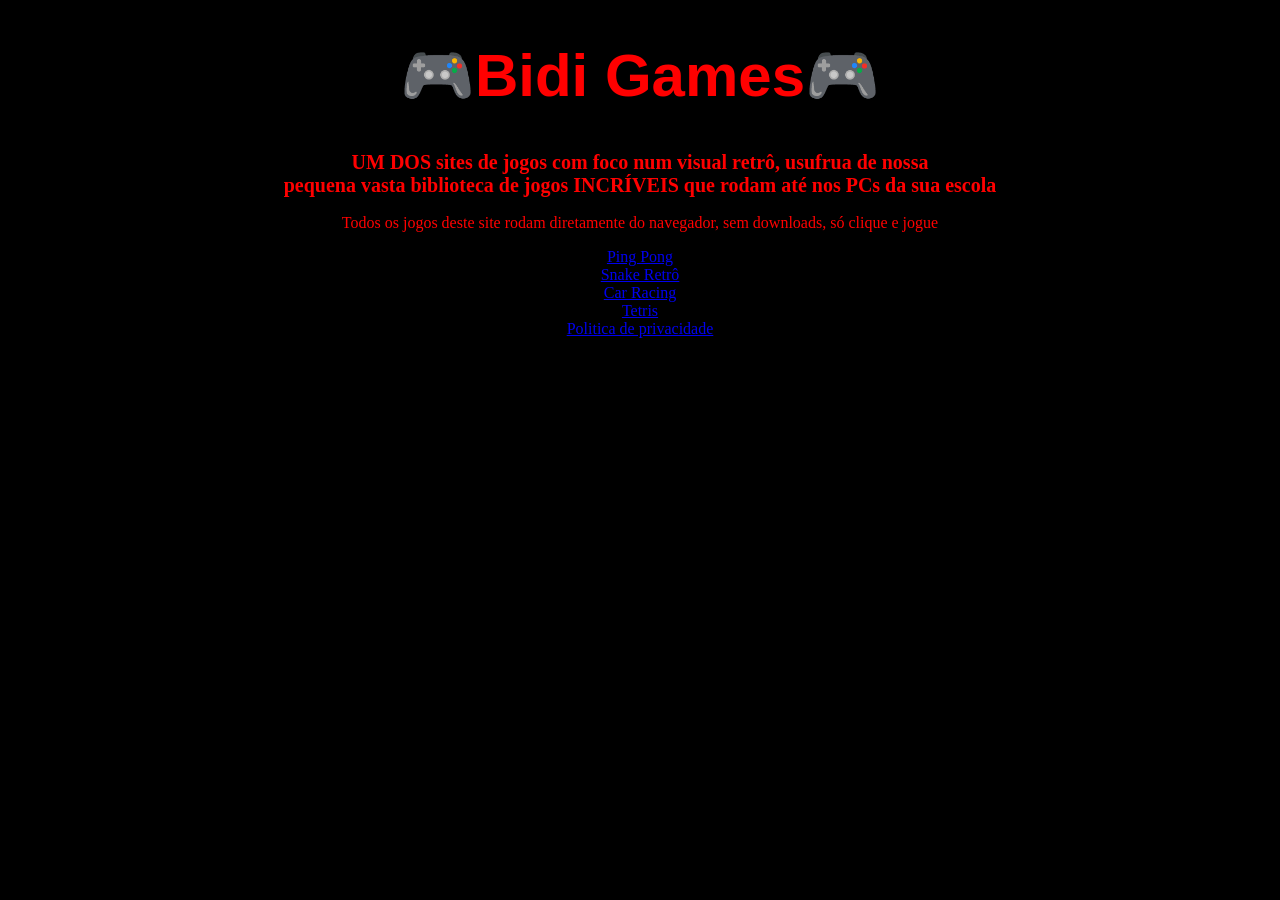
<file: index.html>
<!DOCTYPE html>
<html lang="pt-br">
<head>
    <meta charset="UTF-8">
    <meta name="viewport" content="width=device-width, initial-scale=1.0">
    <title>Bidi Games</title>
    <link rel="stylesheet" href="style.css">
    <link rel="icon" href="img/Pictogrammers-Material-Controller-classic-outline.16.png" type="image/x-icon">
</head>
<body>
    <h1>
        &#x1f3ae;Bidi Games&#x1f3ae;
    </h1>

    <h2>
        UM DOS sites de jogos com foco num visual retrô, usufrua de nossa <br> pequena vasta biblioteca de jogos INCRÍVEIS que rodam até nos PCs da sua escola
    </h2>

    <p>
        Todos os jogos deste site rodam diretamente do navegador, sem downloads, só clique e jogue
    </p>

    <p id="jogos">
        <a href="Ping_Pong/ping_pong.html" target="_blank" rel="external">Ping Pong</a>
        <br>
        <a href="Snake/snake.html" target="_blank" rel="external">Snake Retrô</a>
        <br>
        <a href="Car_Racing/car_racing.html" target="_blank" rel="external">Car Racing</a>
        <br>
        <a href="Tetris/tetris.html" target="_blank" rel="external">Tetris</a>
        <br>
        <a href="Política_de_Privacidade/politica_pivacidade.html" target="_blank" rel="external">Politica de privacidade</a>
    </p>
</body>
</html>
</file>
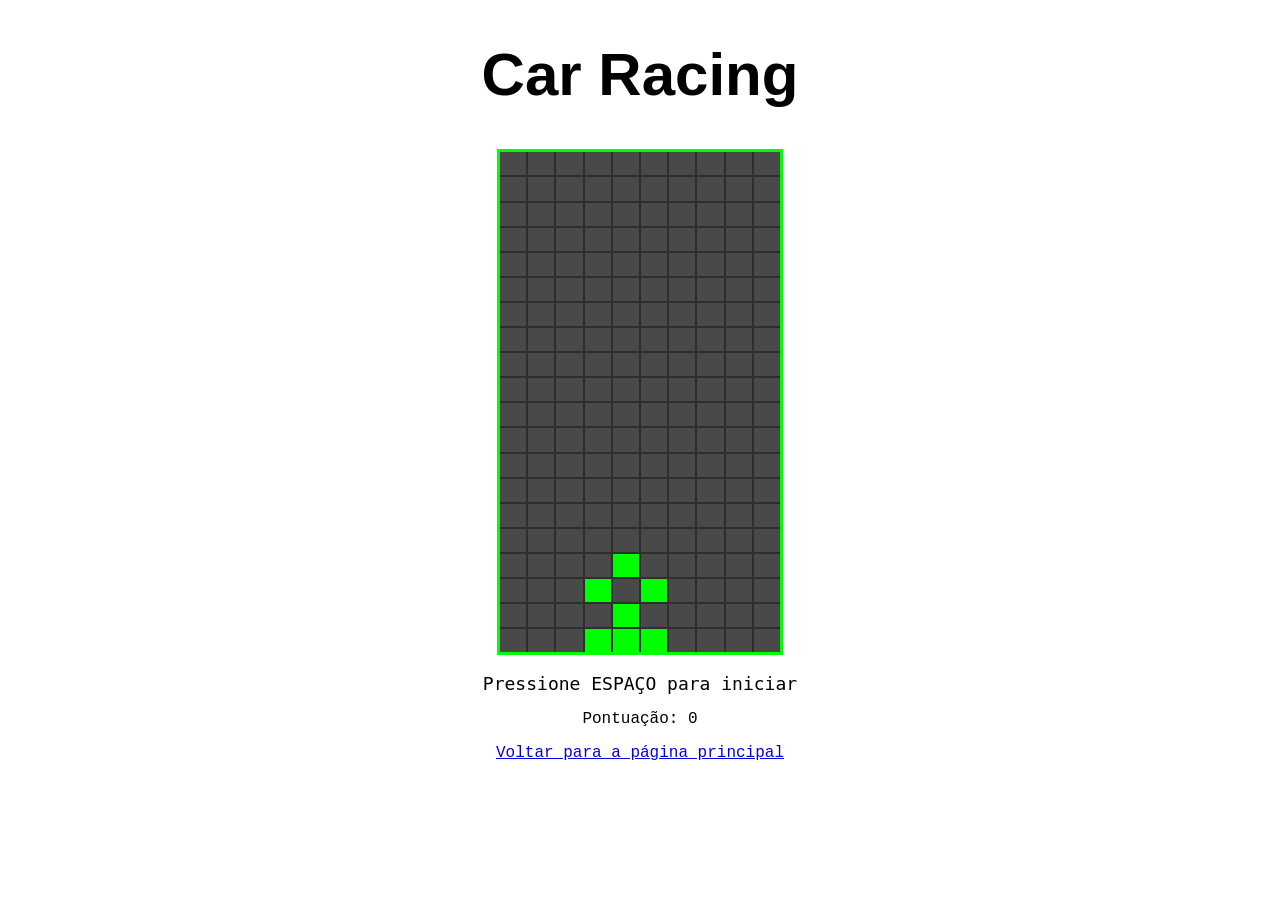
<file: Car_Racing/car_racing.html>
<!DOCTYPE html>
<html lang="pt-br">
<head>
    <meta charset="UTF-8">
    <meta name="viewport" content="width=device-width, initial-scale=1.0">
    <title>Car Racing</title>
    <link rel="stylesheet" href="style_car_racing.css">

</head>
<body>
    <h1>Car Racing</h1>

    <div id="game"></div>
    <p id="startText">Pressione ESPAÇO para iniciar</p>
    <p id="score">Pontuação: 0</p>

    <script src="car_racing.js"></script>

    <p>
        <a href="../index.html">Voltar para a página principal</a>
    </p>
</body>
</file>
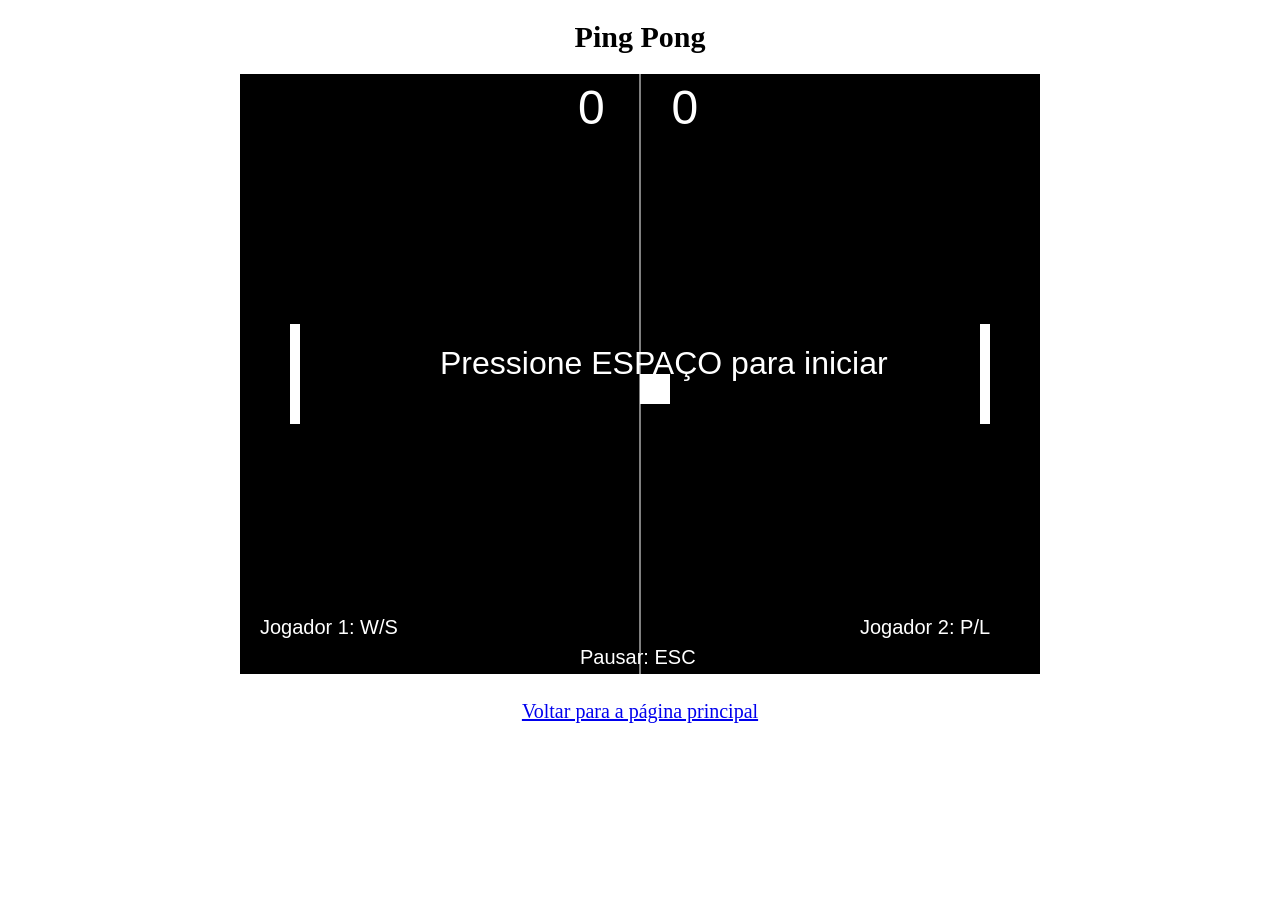
<file: Ping_Pong/ping_pong.html>
<!DOCTYPE html>
<html lang="en">
<head>
    <meta charset="UTF-8">
    <meta name="viewport" content="width=device-width, initial-scale=1.0">
    <title>Ping Pong</title>
    <link rel="stylesheet" href="style_ping_pong.css">
    <link rel="icon" href="img/Google-Noto-Emoji-Activities-52744-ping-pong.16.png" type="image/x-icon">
</head>
<body>
    <h1>
        Ping Pong
    </h1>

    <h2>
        <canvas id="pong" width="800" height="600"></canvas>
        <script src="pong.js"></script>
    </h2>

    <p>
        <a href="../index.html">Voltar para a página principal</a>
    </p>
</body>
</file>
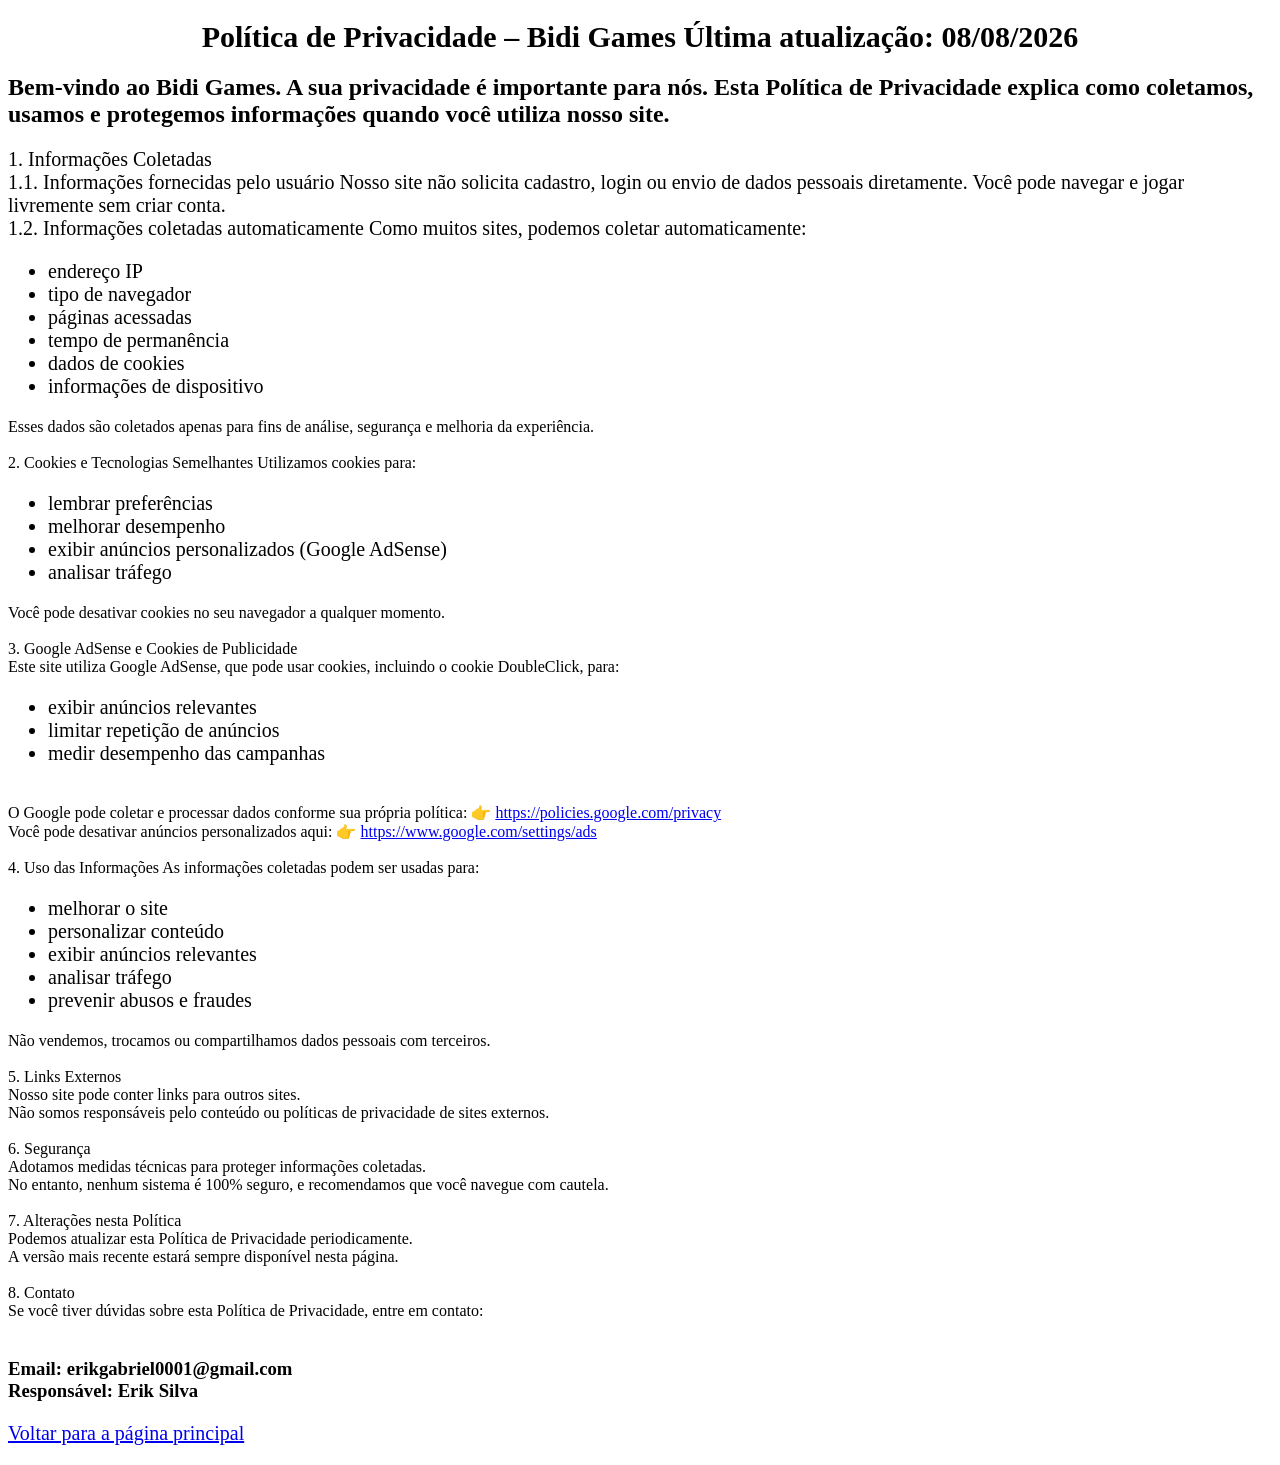
<file: Política_de_Privacidade/politica_pivacidade.html>
<!DOCTYPE html>
<html lang="pt-br">
<head>
    <meta charset="UTF-8">
    <meta name="viewport" content="width=device-width, initial-scale=1.0">
    <title>Política de Privacidade</title>
    <link rel="stylesheet" href="style_pp.css">
</head>
<body>
    <h1>
        Política de Privacidade – Bidi Games
        Última atualização: 08/08/2026
    </h1>

    <h2>
        Bem-vindo ao Bidi Games.
        A sua privacidade é importante para nós. Esta Política de Privacidade explica como coletamos, usamos e protegemos informações quando você utiliza nosso site.
    </h2>

    <p>
            1. Informações Coletadas <br>
            1.1. Informações fornecidas pelo usuário
            Nosso site não solicita cadastro, login ou envio de dados pessoais diretamente.
            Você pode navegar e jogar livremente sem criar conta. <br>
            
            1.2. Informações coletadas automaticamente
            Como muitos sites, podemos coletar automaticamente: <br>
            <ul>
                <li>endereço IP</li>
            
                <li>tipo de navegador</li>
            
                <li>páginas acessadas</li>
            
                <li>tempo de permanência</li>
            
                <li>dados de cookies</li>
            
                <li>informações de dispositivo</li>
            </ul>
            
            Esses dados são coletados apenas para fins de análise, segurança e melhoria da experiência. <br><br>
            
            2. Cookies e Tecnologias Semelhantes
            Utilizamos cookies para: <br>
            
            <ul>
                <li>lembrar preferências</li>
            
                <li>melhorar desempenho</li>
            
                <li>exibir anúncios personalizados (Google AdSense)</li>
            
                <li>analisar tráfego</li>
            </ul>
            
            Você pode desativar cookies no seu navegador a qualquer momento. <br><br>
            
            3. Google AdSense e Cookies de Publicidade <br>
            Este site utiliza Google AdSense, que pode usar cookies, incluindo o cookie DoubleClick, para: <br>
            
            <ul>
                <li>exibir anúncios relevantes</li>
            
                <li>limitar repetição de anúncios</li>
            
                <li>medir desempenho das campanhas</li>
            </ul> <br>
            
            O Google pode coletar e processar dados conforme sua própria política:
            👉 <a href="https://policies.google.com/privacy">https://policies.google.com/privacy</a> <br>
            
            Você pode desativar anúncios personalizados aqui:
            👉 <a href="https://www.google.com/settings/ads">https://www.google.com/settings/ads</a> <br><br>
            4. Uso das Informações
            As informações coletadas podem ser usadas para: <br>
            
            <ul>
                <li>melhorar o site
            
                <li>personalizar conteúdo
            
                <li>exibir anúncios relevantes
            
                <li>analisar tráfego
            
                <li>prevenir abusos e fraudes
            </ul>
            
            Não vendemos, trocamos ou compartilhamos dados pessoais com terceiros. <br><br>
            
            5. Links Externos <br>
            Nosso site pode conter links para outros sites. <br>
            Não somos responsáveis pelo conteúdo ou políticas de privacidade de sites externos. <br><br>
            
            6. Segurança <br>
            Adotamos medidas técnicas para proteger informações coletadas. <br>
            No entanto, nenhum sistema é 100% seguro, e recomendamos que você navegue com cautela. <br><br>
            
            7. Alterações nesta Política <br>
            Podemos atualizar esta Política de Privacidade periodicamente. <br>
            A versão mais recente estará sempre disponível nesta página. <br><br>
            
            8. Contato <br>
            Se você tiver dúvidas sobre esta Política de Privacidade, entre em contato: <br><br>
        </p>

    <h3>
        Email: erikgabriel0001@gmail.com <br>
        Responsável: Erik Silva
    </h3>

    <p>
        <a href="../index.html">Voltar para a página principal</a>
    </p>
</body>
</html>
</file>
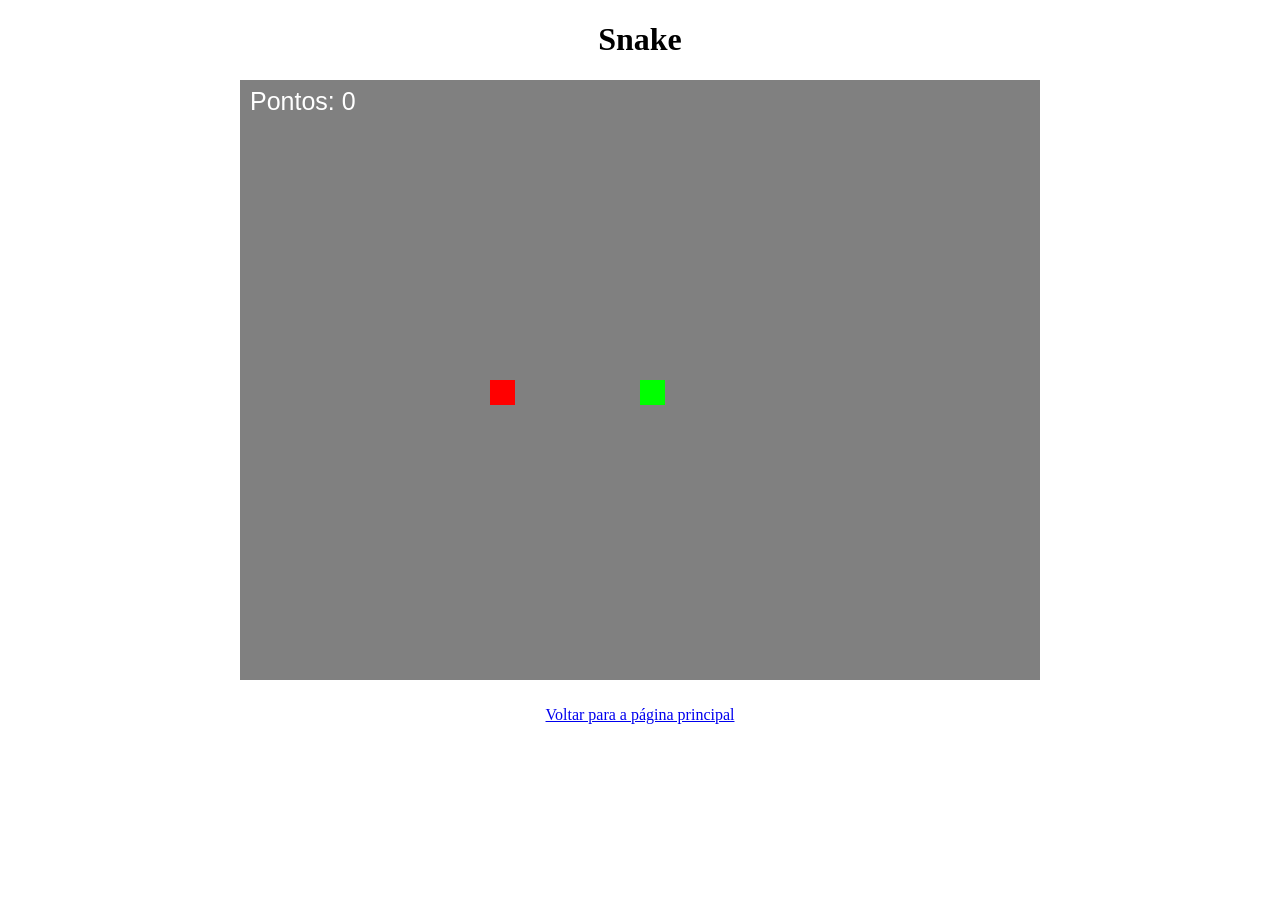
<file: Snake/snake.html>
<!DOCTYPE html>
<html lang="pt-br">
<head>
    <meta charset="UTF-8">
    <meta name="viewport" content="width=device-width, initial-scale=1.0">
    <title>Snake</title>
    <link rel="stylesheet" href="style_snake.css">
    <link rel="icon" href="img/Martin-Berube-Square-Animal-Snake.16.png" type="image/x-icon">
</head>
<body>
    <h1>Snake</h1>

    <h2>
        <canvas id="game" width="800" height="600"></canvas>
        <script src="snake.js"></script>
    </h2>

    <p>
        <a href="../index.html">Voltar para a página principal</a>
    </p>

</body>
</file>
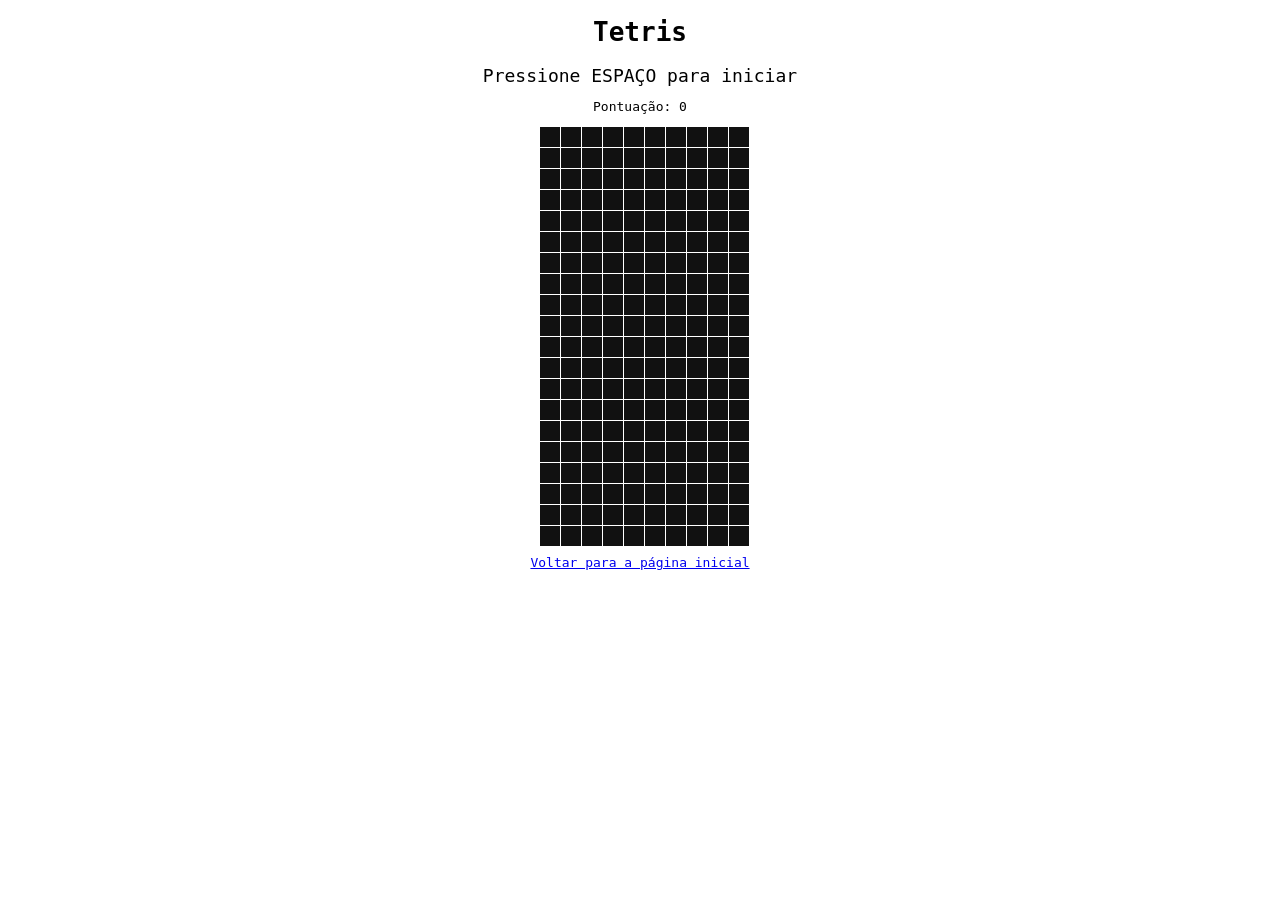
<file: Tetris/tetris.html>
<!DOCTYPE html>
<html lang="pt-br">
<head>
    <meta charset="UTF-8">
    <meta name="viewport" content="width=device-width, initial-scale=1.0">
    <title>Tetris</title>
    <link rel="stylesheet" href="tetris.css">
</head>
<body>
    
    <h1>Tetris</h1>
    <p id="startText">Pressione ESPAÇO para iniciar</p>
    <p id="score">Pontuação: 0</p>

    <div id="game"></div>

    <br>
    <p><a href="../index.html">Voltar para a página inicial</a></p>

    <script src="tetris.js"></script>
</body>
</html>
</file>
<file: style.css>
body {
    background-color: black;
    color: red;
}

h1 {
    font-size: 60px;
    font-family: Arial, Helvetica, sans-serif;
    text-align: center;
}

h2 {
    font-size: 20px;
    font-family: cursive;
    text-align: center;
}

p {
    text-align: center;
}

#jogos {
    color: rgb(12, 120, 236);
}

#jogos:hover {
    color: red;
}
</file>
<file: Car_Racing/style_car_racing.css>
body {
    background-color: #ffffff;
    font-family: 'Courier New', Courier, monospace;
}

#game {
    width: 280px;
    height: 500px;
    margin: auto;
    display: grid;
    grid-template-columns: repeat(10, 1fr);
    grid-template-rows: repeat(20, 1fr);
    gap: 2px;
    background: #2e2e2e;
    border: 3px solid #0f0;
}

.cell {
    width: 100%;
    height: 100%;
    background: #494949;
}

.car {
    background: #0f0;
}

.obstacle {
    background: #f00;
}

p {
    text-align: center;
}

h1 {
    font-size: 60px;
    font-family: Arial, Helvetica, sans-serif;
    text-align: center;
    
}

#startText {
    font-family: monospace;
    margin-bottom: 10px;
    font-size: 18px;
}

.enemy {
    background: #f00;
}
</file>
<file: Ping_Pong/style_ping_pong.css>
h1 {
    text-align: center;
    font-size: 30px;
}

h2 {
    text-align: center;
}

p {
    text-align: center;
    font-size: 20px;
}
</file>
<file: Política_de_Privacidade/style_pp.css>
h1 {
    font-size: 30px;
    text-align: center;
}

p {
    font-size: 20px;
}

ul {
    font-size: 20px;
}
</file>
<file: Snake/style_snake.css>
h1 {
    text-align: center;
}

h2 {
    text-align: center;
}

p {
    text-align: center;
}
</file>
<file: Tetris/tetris.css>
body {
    font-family: monospace;
    text-align: center;
}

#game {
    width: 200px;
    height: 400px;
    margin: auto;
    display: grid;
    grid-template-columns: repeat(10, 20px);
    grid-template-rows: repeat(20, 20px);
    gap: 1px;
}

.cell {
    width: 20px;
    height: 20px;
    background: #111;
}

.active {
    background: #0f0;
}

.fixed {
    background: #090;
}

#startText {
    margin-bottom: 10px;
    font-size: 18px;
}
</file>
